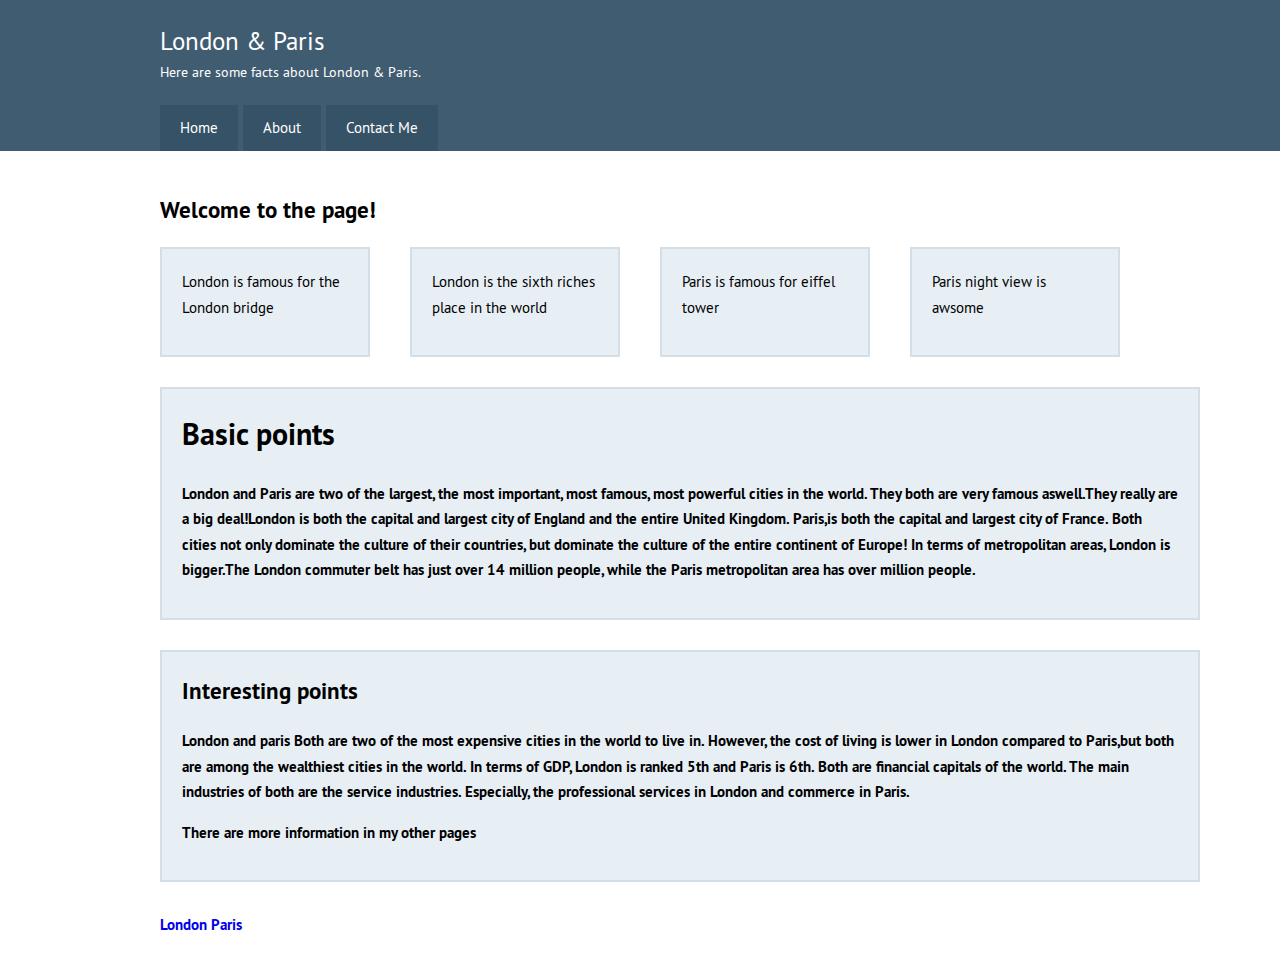
<file: index.html>
<!DOCTYPE html>
<html>
<head>
    <meta charset="utf-8">
    <title>London & Paris</title>
    <meta name="viewport" content="width=device-width, initial-scale=1">
    <link rel="stylesheet" href="./css/screen.css">
    <link rel="london_paris icon" href="london_paris.png"/>
</head>

<body>

<header class="section">
	
    <!-- container -->
    <div class="container">
        <h1>London & Paris</h1>
        <p class="hide-small">Here are some facts about London & Paris.</p>

        <nav class="site-nav">
            <ul class="group">
                <li><a href="Home.html">Home</a></li>
                <li><a href="about_me.html">About</a></li>
                <li><a href="contact_me.html">Contact Me</a></li>
            </ul>
        </nav>
    </div><!-- /container -->
</header>
<div class="content-area group section ">
<!-- container -->
    <div class="container">

        <!-- row -->
        <div class="row">
            <!-- col -->
            <div class="col col-md-8 push-down-sm">
                <h2>Welcome to the page!</h2>
            </div>
        </div>
        <!-- row -->
        <div class="row">
            <!-- col -->
            <div class="col col-sm-6 col-lg-3">
                    <!-- box-a -->
                    <div class="box-a">
                        <p>London is famous for the London bridge</p>
                    </div><!-- /box-a -->
            </div>
            <!-- col -->
            <div class="col col-sm-6 col-lg-3">
                <!-- box-a -->
                <div class="box-a">
                    <p>London is the sixth riches place in the world</p>
                </div><!-- /box-a -->
            </div><!-- /col -->
            <!-- col -->
            <div class="col col-sm-6 col-lg-3">
                <!-- box-a -->
                <div class="box-a">
                    <p>Paris is famous for eiffel tower</p>
                </div><!-- /box-a -->
            </div><!-- /col -->
            <!-- col -->
            <div class="col col-sm-6 col-lg-3">
                <!-- box-a -->
                <div class="box-a">
                    <p>Paris night view is awsome</p>
                </div><!-- /box-a -->
            </div><!-- /col -->
        </div><!-- /row -->
        <!-- row -->
    <div class="row">
    <!-- row -->
    <div class="row">
        <div class="box-a">
            <h1>Basic points</h1>
            <p>
<b>London and Paris are two of the largest, the most important, most famous, most powerful cities in the world. They both are very famous aswell.They really are a big deal!London is both the capital and largest city of England and the entire United Kingdom. Paris,is both the capital and largest city of France. Both cities not only dominate the culture of their countries, but dominate the culture of the entire continent of Europe!  In terms of metropolitan areas, London is bigger.The London commuter belt has just over 14 million people, while the Paris metropolitan area has over million people.<b>
            </p>
        </div>
    </div>
    <div class="row">
        <div class="box-a">
            <h2>Interesting points</h2>
            <p>
London and paris Both are two of the most expensive cities in the world to live in. However, the cost of living is lower in London compared to Paris,but both are among the wealthiest cities in the world. In terms of GDP, London is ranked 5th and Paris is 6th. Both are financial capitals of the world.
The main industries of both are the service industries. Especially, the professional services in London and commerce in Paris.</p>
            <p>There are more information in my other pages</p>
            
        </div>
        
       <a href="./London.HTML">London</a>

        <a href="./Paris.HTML">Paris</a>

    </div>
</body>
</html>
</file>
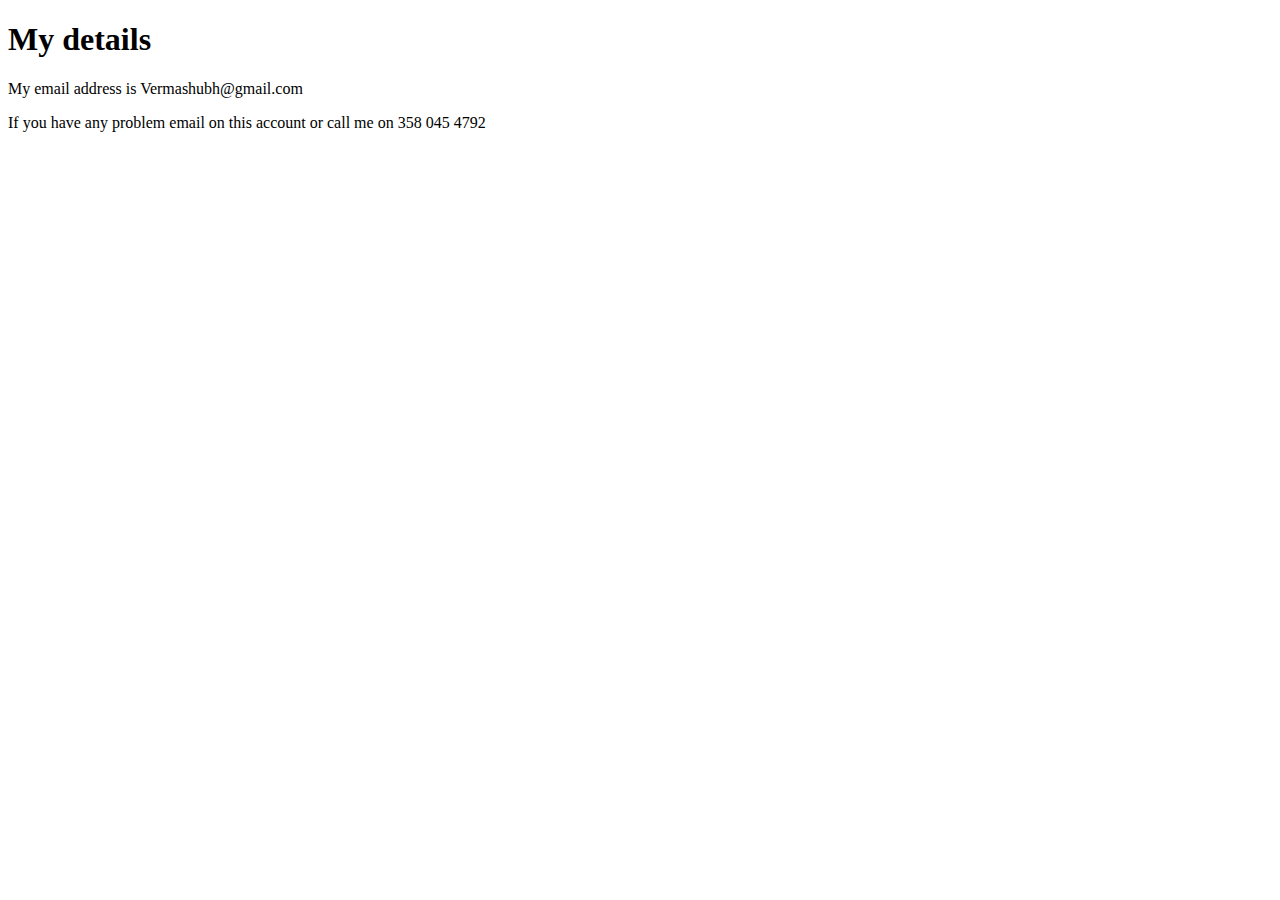
<file: contact_me.html>
<!DOCTYPE html>
<html>
<head>
<title>Contact me</title>
</head>
<body>
<h1>My details</h1>
<p>My email address is Vermashubh@gmail.com</p>
<p>If you have any problem email on this account or call me on 358 045 4792</p>
</body>
</html>
</file>
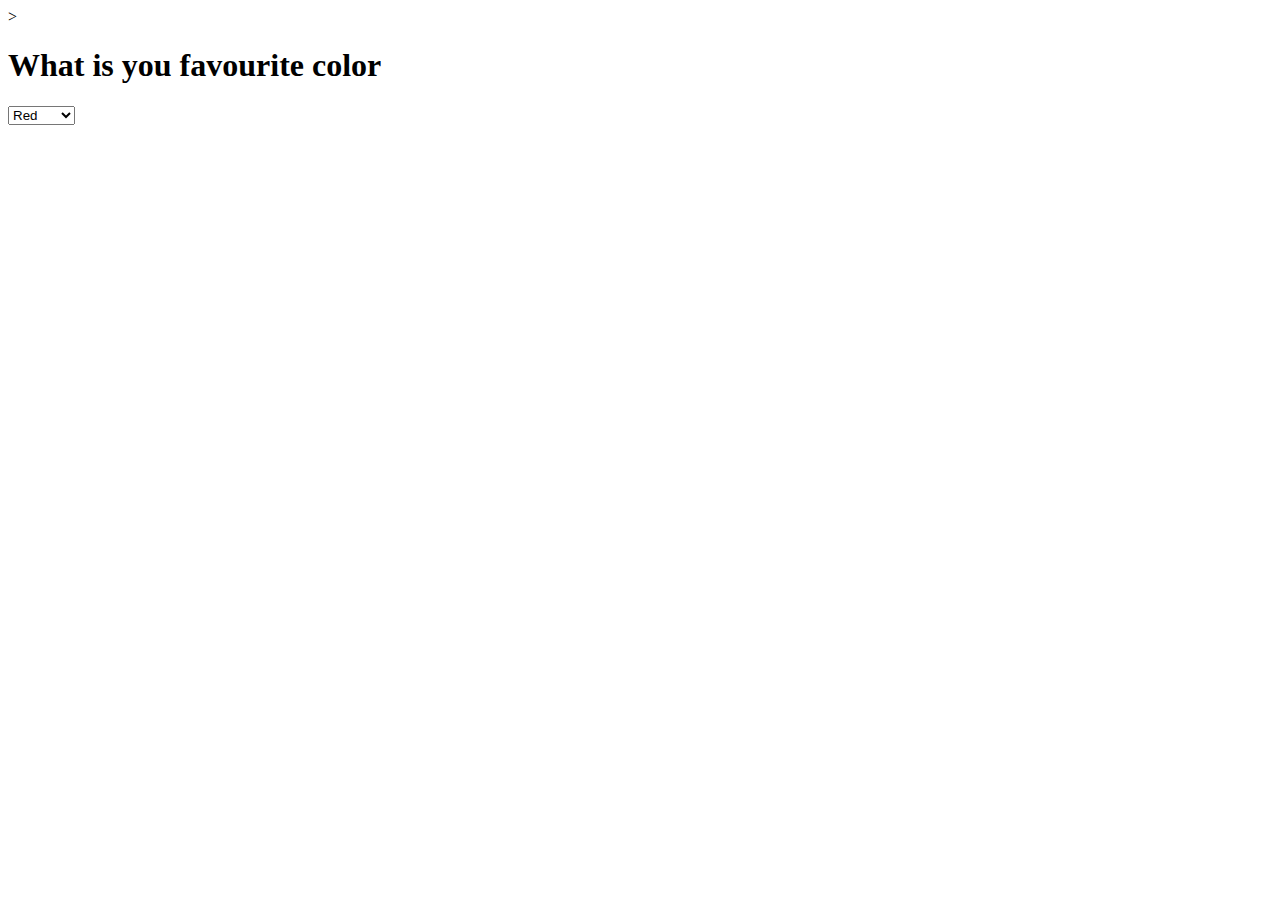
<file: Forms.html>
<!DOCTYPE html>
<html> 
<head>
<title>Forms</title>>
</head>
<body>
<h1>What is you favourite color</h1>
<select>
<option>Red</option>
<option>Orange</option>
<option>yellow</option>
</select>
</body>
</html>
</file>
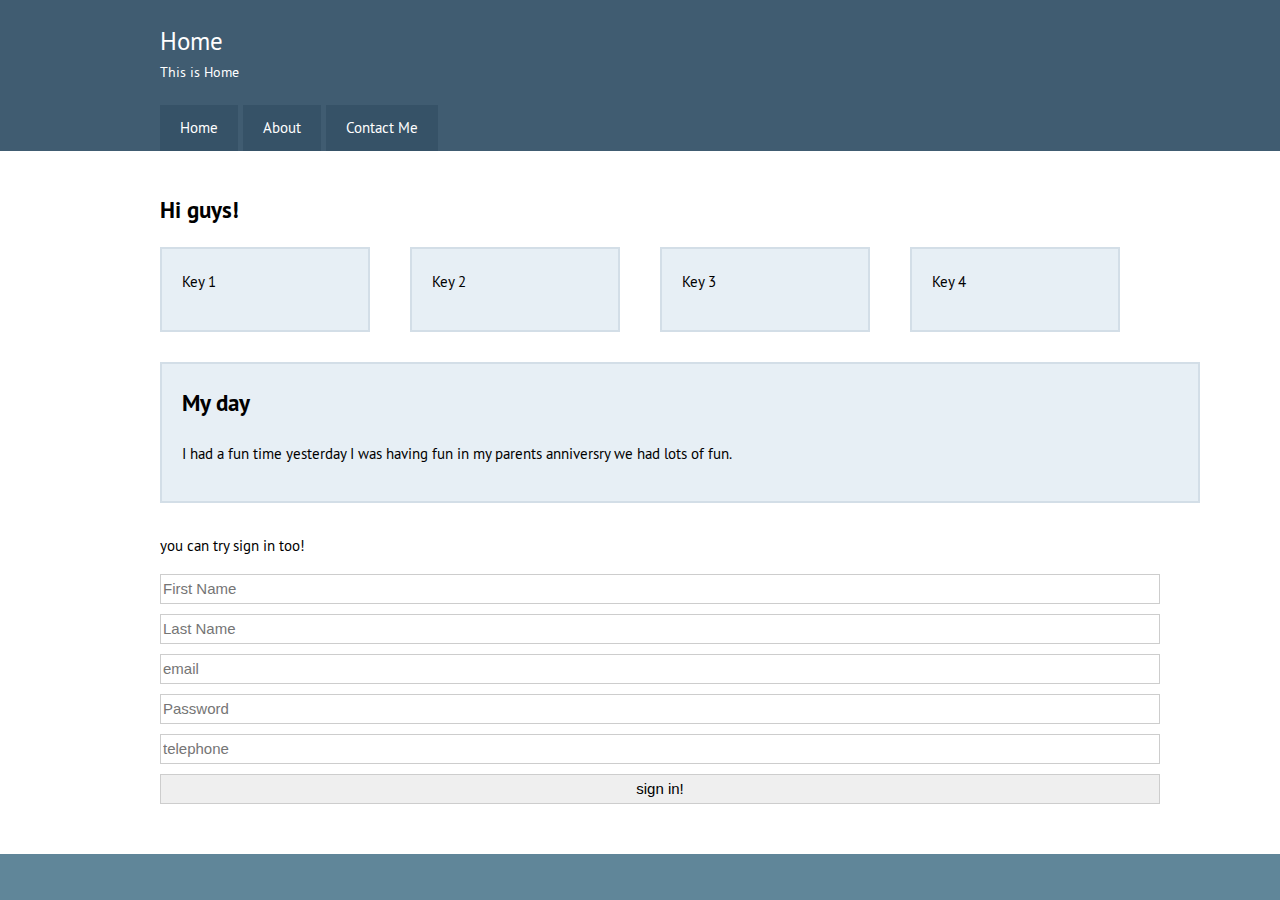
<file: Home.html>
<!DOCTYPE html>
<html>
<head>
<meta charset="utf-8">
<title>Home</title>
<meta name="viewport" content="width=device-width, initial-scale=1">
<link rel="stylesheet" href="./css/Home.css">
</head>
<body>
    <header class="section">
	
        <!-- container -->
        <div class="container">
            <h1>Home</h1>
             <p>This is Home</p>
            <nav class="site-nav">
                <ul class="group">
                    <li><a href="london_paris.html">Home</a></li>
                    <li><a href="about_me.html">About</a></li>
                <li><a href="contact_me.html">Contact Me</a></li>
            </ul>
        </nav>
    </div><!-- /container -->
    </header>
    <div class="content-area group section ">
        <!-- container -->
            <div class="container">
        
                <!-- row -->
                <div class="row">
                    <!-- col -->
                    <div class="col col-md-8 push-down-sm">
                        <h2>Hi guys!</h2>
                    </div>
                </div>
                <!-- row -->
                <div class="row">
                    <!-- col -->
                    <div class="col col-sm-6 col-lg-3">
                            <!-- box-a -->
                            <div class="box-a">
                                <p>Key 1</p>
                            </div><!-- /box-a -->
                    </div>
                    <div class="col col-sm-6 col-lg-3">
                        <!-- box-a -->
                        <div class="box-a">
                            <p>Key 2</p>
                        </div><!-- /box-a -->
                    </div>
                    <div class="col col-sm-6 col-lg-3">
                        <!-- box-a -->
                        <div class="box-a">
                            <p>Key 3</p>
                        </div><!-- /box-a -->
                    </div>
                    <div class="col col-sm-6 col-lg-3">
                        <!-- box-a -->
                        <div class="box-a">
                            <p>Key 4</p>
                        </div><!-- /box-a -->
                    </div>

                </div>
                                            <div class="row">
                                                <!-- row -->
                                                <div class="row">
                                                    <div class="box-a">
                                                        <h2>My day</h2>
                                                        <p>I had a fun time yesterday I was having fun in my parents anniversry we had lots of fun.</p>
                                                    </div>
                                                </div>                       

<p>you can try sign in too!</p>
<form>
    <label for="firstname" class="hidden-label">First name:</label>
    <input type="text" id="firstname" name="firstname" placeholder="First Name">
    <label for="lastname" class="hidden-label">Last name:</label>
    <input type="text" id="lastname" name="lastname" placeholder="Last Name">
    <label for="email" class="hidden-label">email:</label>
    <input type="email" id="email" name="email" placeholder="email">
    <label for="Password" class="hidden-label">Password:</label>
    <input type="password" id="Password" name="Password" placeholder="Password">
    <label for="telephone" class="hidden-label">telephone:</label>
    <input type="telephone" id="telephone" name="telephone" placeholder="telephone">
    <input type="Submit" value="sign in!">
</form>
</body>
</html>
</file>
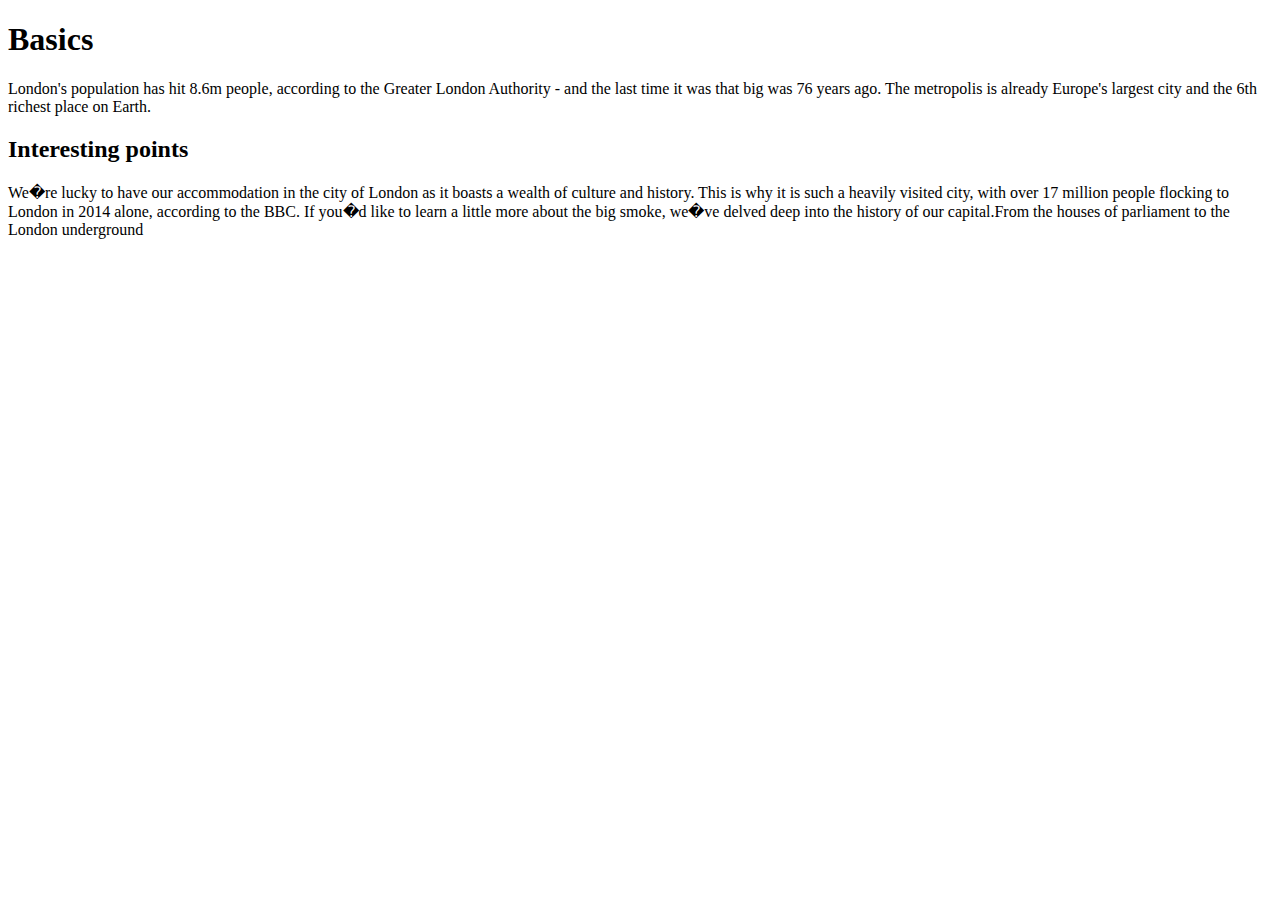
<file: London.html>
<!DOCTYPE html>
<html>
<head>
<title>London</title
</head>
<body>
<h1>Basics</h1>
<p>London's population has hit 8.6m people, according to the Greater London Authority - and the last time it was that big was 76 years ago.
The metropolis is already Europe's largest city and the 6th richest place on Earth.</p>
<h2>Interesting points</h2>
<p>We�re lucky to have our accommodation in the city of London as it boasts a wealth of culture and history. This is why it is such a heavily visited city,
 with over 17 million people flocking to London in 2014 alone, according to the BBC.  If you�d like to learn a little more about the big smoke,
 we�ve delved deep into the history of our capital.From the houses of parliament to the London underground</p>
</body
</html>
</file>
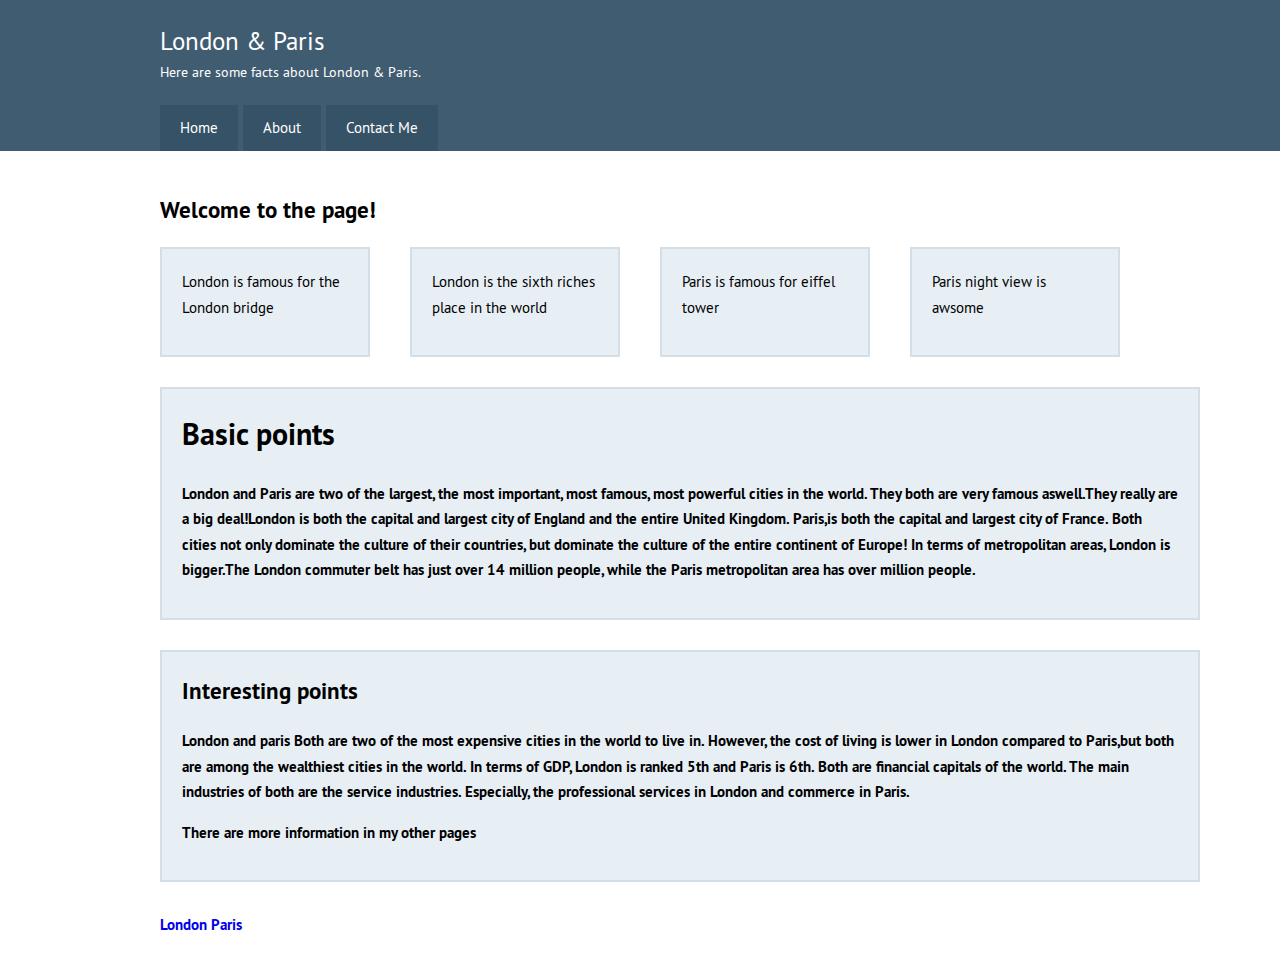
<file: london_paris.html>
<!DOCTYPE html>
<html>
<head>
    <meta charset="utf-8">
    <title>London & Paris</title>
    <meta name="viewport" content="width=device-width, initial-scale=1">
    <link rel="stylesheet" href="./css/screen.css">
    <link rel="london_paris icon" href="london_paris.png"/>
</head>

<body>

<header class="section">
	
    <!-- container -->
    <div class="container">
        <h1>London & Paris</h1>
        <p class="hide-small">Here are some facts about London & Paris.</p>

        <nav class="site-nav">
            <ul class="group">
                <li><a href="Home.html">Home</a></li>
                <li><a href="about_me.html">About</a></li>
                <li><a href="contact_me.html">Contact Me</a></li>
            </ul>
        </nav>
    </div><!-- /container -->
</header>
<div class="content-area group section ">
<!-- container -->
    <div class="container">

        <!-- row -->
        <div class="row">
            <!-- col -->
            <div class="col col-md-8 push-down-sm">
                <h2>Welcome to the page!</h2>
            </div>
        </div>
        <!-- row -->
        <div class="row">
            <!-- col -->
            <div class="col col-sm-6 col-lg-3">
                    <!-- box-a -->
                    <div class="box-a">
                        <p>London is famous for the London bridge</p>
                    </div><!-- /box-a -->
            </div>
            <!-- col -->
            <div class="col col-sm-6 col-lg-3">
                <!-- box-a -->
                <div class="box-a">
                    <p>London is the sixth riches place in the world</p>
                </div><!-- /box-a -->
            </div><!-- /col -->
            <!-- col -->
            <div class="col col-sm-6 col-lg-3">
                <!-- box-a -->
                <div class="box-a">
                    <p>Paris is famous for eiffel tower</p>
                </div><!-- /box-a -->
            </div><!-- /col -->
            <!-- col -->
            <div class="col col-sm-6 col-lg-3">
                <!-- box-a -->
                <div class="box-a">
                    <p>Paris night view is awsome</p>
                </div><!-- /box-a -->
            </div><!-- /col -->
        </div><!-- /row -->
        <!-- row -->
    <div class="row">
    <!-- row -->
    <div class="row">
        <div class="box-a">
            <h1>Basic points</h1>
            <p>
<b>London and Paris are two of the largest, the most important, most famous, most powerful cities in the world. They both are very famous aswell.They really are a big deal!London is both the capital and largest city of England and the entire United Kingdom. Paris,is both the capital and largest city of France. Both cities not only dominate the culture of their countries, but dominate the culture of the entire continent of Europe!  In terms of metropolitan areas, London is bigger.The London commuter belt has just over 14 million people, while the Paris metropolitan area has over million people.<b>
            </p>
        </div>
    </div>
    <div class="row">
        <div class="box-a">
            <h2>Interesting points</h2>
            <p>
London and paris Both are two of the most expensive cities in the world to live in. However, the cost of living is lower in London compared to Paris,but both are among the wealthiest cities in the world. In terms of GDP, London is ranked 5th and Paris is 6th. Both are financial capitals of the world.
The main industries of both are the service industries. Especially, the professional services in London and commerce in Paris.</p>
            <p>There are more information in my other pages</p>
            
        </div>
        
       <a href="./London.HTML">London</a>

        <a href="./Paris.HTML">Paris</a>

    </div>
</body>
</html>
</file>
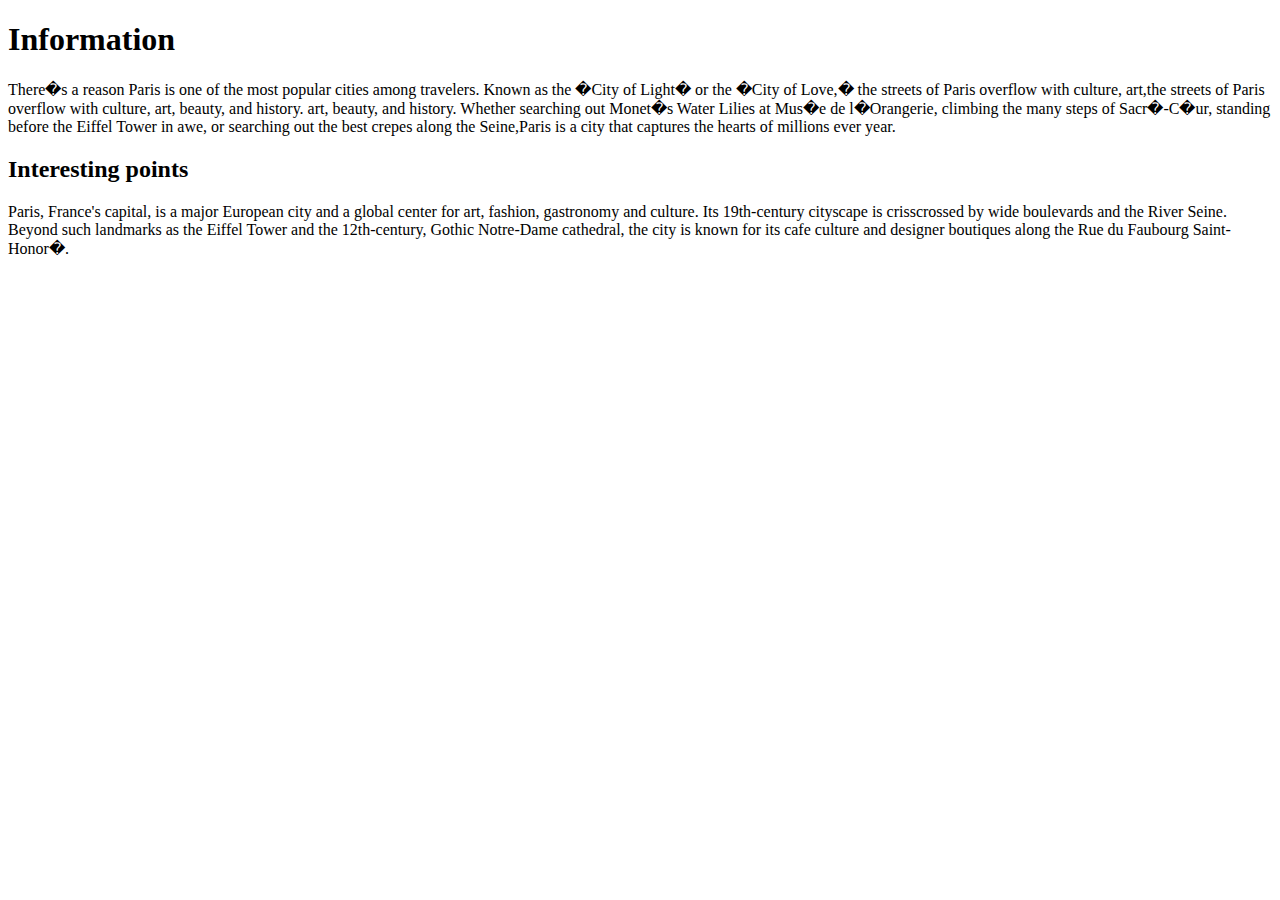
<file: Paris.html>
<!DOCTYPE html>
<html>
<head
</head>
<body>
<h1>Information</h1>
<p>There�s a reason Paris is one of the most popular cities among travelers. Known as the �City of Light� or the �City of Love,�
the streets of Paris overflow with culture, art,the streets of Paris overflow with culture, art, beauty, and history. 
art, beauty, and history. Whether searching out Monet�s Water Lilies at Mus�e de l�Orangerie, climbing the many steps of Sacr�-C�ur,
standing before the Eiffel Tower in awe, or searching out the best crepes along the Seine,Paris is a city that captures the hearts of millions ever year.</p>
<h2>Interesting points</h2>
<p>Paris, France's capital, is a major European city and a global center for art, fashion, gastronomy and culture. Its 19th-century cityscape is crisscrossed
by wide boulevards and the River Seine. Beyond such landmarks as the Eiffel Tower and the 12th-century,
 Gothic Notre-Dame cathedral, the city is known for its cafe culture and designer boutiques along the Rue du Faubourg Saint-Honor�.</p>
</body>
</html>
</file>
<file: css/screen.css>
/* Custom Fonts */
@font-face {
	font-family: 'PTSans';
	src: url('fonts/PT-Sans.eot');
    src: url('fonts/PT-Sans.eot?#iefix') format('embedded-opentype'),
         url('fonts/PT-Sans.woff') format('woff'),
         url('fonts/PT-Sans.ttf') format('truetype'),
         url('fonts/PT-Sans.svg#pt_sansregular') format('svg');
	font-weight: normal;
	font-style: normal;
}

@font-face {
	font-family: 'PTSans';
	src: url('fonts/PT-Sans-Bold.eot');
    src: url('fonts/PPT-Sans-Bold.eot?#iefix') format('embedded-opentype'),
         url('fonts/PT-Sans-Bold.woff') format('woff'),
         url('fonts/PT-Sans-Bold.ttf') format('truetype'),
         url('fonts/PT-Sans-Bold.svg#pt_sansbold') format('svg');
	font-weight: bold;
	font-style: normal;
}

@font-face {
	font-family: 'PTSans';
	src: url('fonts/PT-Sans-Italic.eot');
    src: url('fonts/PPT-Sans-Italic.eot?#iefix') format('embedded-opentype'),
         url('fonts/PT-Sans-Italic.woff') format('woff'),
         url('fonts/PT-Sans-Italic.ttf') format('truetype'),
         url('fonts/PT-Sans-Italic.svg#pt_sansitalic') format('svg');
	font-weight: normal;
	font-style: italic;
}

@font-face {
	font-family: 'PTSans';
	src: url('fonts/PT-Sans-BoldItalic.eot');
    src: url('fonts/PPT-Sans-BoldItalic.eot?#iefix') format('embedded-opentype'),
         url('fonts/PT-Sans-BoldItalic.woff') format('woff'),
         url('fonts/PT-Sans-BoldItalic.ttf') format('truetype'),
         url('fonts/PT-Sans-BoldItalic.svg#pt_sansbold_italic') format('svg');
	font-weight: bold;
	font-style: italic;
}

html {
	background-color: #608699;
	line-height: 1.7;
}

body {
	font-family: 'PTSans', Arial, sans-serif;
	font-size: 15px;
	margin: 0;
	padding: 0;
}

h1, h2, h3, h4, h5, h6, p {
	margin-top: 0;
}

img {
	max-width: 100%;
	height: auto;
}

a {
	text-decoration: none;
}

/* Main Column Typography */
.main-area h2 {
	font-size: 165%;
	font-weight: normal;
}

.section {
	padding-left: 40px;
	padding-right: 40px;
}

.container {
	max-width: 960px;
	margin: 0 auto;
	text-overflow: inherit;
}

/*
@media screen and (min-width: 1280px) {
	
	body {
		font-size: 16px;
	}
	
	.container {
		max-width: 960px;
	}
	
}
*/

@media screen and (max-width: 767px) {
	
	.section {
		padding-left: 20px;
		padding-right: 20px;
	}
	
}

header {
	padding-top: 20px;
	color: #FFF;
	background-color: #405c71;
}

header h1 {
	margin: 0;
	font-weight: normal;
	font-size: 165%;
}

header p {
	font-size: 90%;
	margin: 0;
}

/* Site Navigation */
.site-nav {
	margin-top: 20px;
}

.site-nav ul {
	margin: 0;
	padding: 0;
}

.site-nav li {
	list-style: none;
	float: left;
	margin-right: 5px;
}

.site-nav a {
	display: block;
	color: #FFF;
	padding: 10px 20px;
	background-color: #365267;
}

.site-nav a:hover {
	background-color: #2c465a;
}

@media screen and (max-width: 1023px) {
	
	.site-nav li {
		width: 33.332%;
		margin-right: 0;
	}
	
	.site-nav a {
		padding: 15px 0;
		margin-right: 5px;
		margin-bottom: 5px;
		text-align: center;
	}
	
}

@media screen and (max-width: 767px) {
	
	.site-nav li {
		width: 50%;
	}
	
}



/* End Site Navigation */


.content-area {
	background-color: #FFF;
	padding-bottom: 40px;
	padding-top: 40px;
}

@media screen and (max-width: 767px) {
	.content-area {
		padding-top: 20px;
	}
}

.main-area {
	width: 66%;
	float: left;
	padding-right: 40px;
	box-sizing: border-box;
}

.sidebar {
	color: #999;
	font-size: 85%;
}

.sidebar h3 {
	font-size: 138.5%;
	margin-bottom: 7px;
}

.info-box {
	animation-name: Fadebounce;
	background-color: #efeedb;
	border: 5px solid #e6e5c2;
	padding: 20px 40px 7px 40px;
	margin-bottom: 1em;
}

@media screen and (max-width: 767px) {
	
	.hide-small {
		display: none;
	}
	
}

.box-a {
	background-color: #e7eff5;
	padding: 20px 20px 20px 20px;
	border: 2px solid #d3dee7;
	margin-bottom: 30px;
}

@media screen and (max-width: 767px) {
	.box-a {
		margin-bottom: 15px;
	}
}

/*
@media screen and (min-width: 1280px) {
	.box-a {
		margin-bottom: 15px;
		padding: 20px;
	}
}
*/

/* Grid */
.row {
	margin-right: -20px;
}

.col {
	width: 100%;
	float: left;
	padding-right: 20px;
	box-sizing: border-box;
}

.col-xs-11 {width: 91.662%}
.col-xs-10 {width: 83.332%;}
.col-xs-9 {width: 75%;}
.col-xs-8 {width: 66.662%;}
.col-xs-7 {width: 58.331%}
.col-xs-6 {width: 50%;}
.col-xs-5 {width: 41.662%}
.col-xs-4 {width: 33.332%;}
.col-xs-3 {width: 25%;}
.col-xs-2 {width: 16.662%;}
.col-xs-1 {width: 8.332%;}

@media screen and (min-width: 768px) {
	
	.row {
		margin-right: -40px;
	}
	
	.col {
		padding-right: 40px;
	}
		
	.col-sm-11 {width: 91.662%}
	.col-sm-10 {width: 83.332%;}
	.col-sm-9 {width: 75%;}
	.col-sm-8 {width: 66.662%;}
	.col-sm-7 {width: 58.331%}
	.col-sm-6 {width: 50%;}
	.col-sm-5 {width: 41.662%}
	.col-sm-4 {width: 33.332%;}
	.col-sm-3 {width: 25%;}
	.col-sm-2 {width: 16.662%;}
	.col-sm-1 {width: 8.332%;}
	
}

@media screen and (min-width: 1024px) {
	
	.col-md-11 {width: 91.662%}
	.col-md-10 {width: 83.332%;}
	.col-md-9 {width: 75%;}
	.col-md-8 {width: 66.662%;}
	.col-md-7 {width: 58.331%}
	.col-md-6 {width: 50%;}
	.col-md-5 {width: 41.662%}
	.col-md-4 {width: 33.332%;}
	.col-md-3 {width: 25%;}
	.col-md-2 {width: 16.662%;}
	.col-md-1 {width: 8.332%;}
	
}

@media screen and (min-width: 1280px) {
	
	.col-lg-11 {width: 91.662%}
	.col-lg-10 {width: 83.332%;}
	.col-lg-9 {width: 75%;}
	.col-lg-8 {width: 66.662%;}
	.col-lg-7 {width: 58.331%}
	.col-lg-6 {width: 50%;}
	.col-lg-5 {width: 41.662%}
	.col-lg-4 {width: 33.332%;}
	.col-lg-3 {width: 25%;}
	.col-lg-2 {width: 16.662%;}
	.col-lg-1 {width: 8.332%;}
	
}

@media screen and (max-width: 1023px) {
	.push-down-sm {
		margin-bottom: 30px;
	}
}

@media screen and (max-width: 767px) {
	.push-down-sm {
		margin-bottom: 15px;
	}
}

footer {
	text-align: center;
	font-size: 85%;
	color: #FFF;
	padding-bottom: 20px;
	padding-top: 20px;
}

.row:before,
.row:after,
.group:before,
.group:after {
	content: "";
	display: table;
}

.row:after,
.group:after {
	clear: both;
}

.row,
.group {
	zoom: 1;
}
</file>
<file: css/Home.css>
/* Custom Fonts */
@font-face {
	font-family: 'PTSans';
	src: url('fonts/PT-Sans.eot');
    src: url('fonts/PT-Sans.eot?#iefix') format('embedded-opentype'),
         url('fonts/PT-Sans.woff') format('woff'),
         url('fonts/PT-Sans.ttf') format('truetype'),
         url('fonts/PT-Sans.svg#pt_sansregular') format('svg');
	font-weight: normal;
	font-style: normal;
}

@font-face {
	font-family: 'PTSans';
	src: url('fonts/PT-Sans-Bold.eot');
    src: url('fonts/PPT-Sans-Bold.eot?#iefix') format('embedded-opentype'),
         url('fonts/PT-Sans-Bold.woff') format('woff'),
         url('fonts/PT-Sans-Bold.ttf') format('truetype'),
         url('fonts/PT-Sans-Bold.svg#pt_sansbold') format('svg');
	font-weight: bold;
	font-style: normal;
}

@font-face {
	font-family: 'PTSans';
	src: url('fonts/PT-Sans-Italic.eot');
    src: url('fonts/PPT-Sans-Italic.eot?#iefix') format('embedded-opentype'),
         url('fonts/PT-Sans-Italic.woff') format('woff'),
         url('fonts/PT-Sans-Italic.ttf') format('truetype'),
         url('fonts/PT-Sans-Italic.svg#pt_sansitalic') format('svg');
	font-weight: normal;
	font-style: italic;
}

@font-face {
	font-family: 'PTSans';
	src: url('fonts/PT-Sans-BoldItalic.eot');
    src: url('fonts/PPT-Sans-BoldItalic.eot?#iefix') format('embedded-opentype'),
         url('fonts/PT-Sans-BoldItalic.woff') format('woff'),
         url('fonts/PT-Sans-BoldItalic.ttf') format('truetype'),
         url('fonts/PT-Sans-BoldItalic.svg#pt_sansbold_italic') format('svg');
	font-weight: bold;
	font-style: italic;
}

html {
	background-color: #608699;
	line-height: 1.7;
}

body {
	font-family: 'PTSans', Arial, sans-serif;
	font-size: 15px;
	margin: 0;
	padding: 0;
}

h1, h2, h3, h4, h5, h6, p {
	margin-top: 0;
}

img {
	max-width: 100%;
	height: auto;
}

a {
	text-decoration: none;
}

/* Main Column Typography */
.main-area h2 {
	font-size: 165%;
	font-weight: normal;
}

.section {
	padding-left: 40px;
	padding-right: 40px;
}

.container {
	max-width: 960px;
	margin: 0 auto;
	text-overflow: inherit;
}

/*
@media screen and (min-width: 1280px) {
	
	body {
		font-size: 16px;
	}
	
	.container {
		max-width: 960px;
	}
	
}
*/

@media screen and (max-width: 767px) {
	
	.section {
		padding-left: 20px;
		padding-right: 20px;
	}
	
}

header {
	padding-top: 20px;
	color: #FFF;
	background-color: #405c71;
}

header h1 {
	margin: 0;
	font-weight: normal;
	font-size: 165%;
}

header p {
	font-size: 90%;
	margin: 0;
}

/* Site Navigation */
.site-nav {
	margin-top: 20px;
}

.site-nav ul {
	margin: 0;
	padding: 0;
}

.site-nav li {
	list-style: none;
	float: left;
	margin-right: 5px;
}

.site-nav a {
	display: block;
	color: #FFF;
	padding: 10px 20px;
	background-color: #365267;
}

.site-nav a:hover {
	background-color: #2c465a;
}

@media screen and (max-width: 1023px) {
	
	.site-nav li {
		width: 33.332%;
		margin-right: 0;
	}
	
	.site-nav a {
		padding: 15px 0;
		margin-right: 5px;
		margin-bottom: 5px;
		text-align: center;
	}
	
}

@media screen and (max-width: 767px) {
	
	.site-nav li {
		width: 50%;
	}
	
}



/* End Site Navigation */


.content-area {
	background-color: #FFF;
	padding-bottom: 40px;
	padding-top: 40px;
}

@media screen and (max-width: 767px) {
	.content-area {
		padding-top: 20px;
	}
}

.main-area {
	width: 66%;
	float: left;
	padding-right: 40px;
	box-sizing: border-box;
}

.sidebar {
	color: #999;
	font-size: 85%;
}

.sidebar h3 {
	font-size: 138.5%;
	margin-bottom: 7px;
}

.info-box {
	background-color: #efeedb;
	border: 5px solid #e6e5c2;
	padding: 20px 40px 7px 40px;
	margin-bottom: 1em;
}

@media screen and (max-width: 767px) {
	
	.hide-small {
		display: none;
	}
	
}

.box-a {
	background-color: #e7eff5;
	padding: 20px 20px 20px 20px;
	border: 2px solid #d3dee7;
	margin-bottom: 30px;
}

@media screen and (max-width: 767px) {
	.box-a {
		margin-bottom: 15px;
	}
}

/*
@media screen and (min-width: 1280px) {
	.box-a {
		margin-bottom: 15px;
		padding: 20px;
	}
}
*/

/* Grid */
.row {
	margin-right: -20px;
}

.col {
	width: 100%;
	float: left;
	padding-right: 20px;
	box-sizing: border-box;
}

.col-xs-11 {width: 91.662%}
.col-xs-10 {width: 83.332%;}
.col-xs-9 {width: 75%;}
.col-xs-8 {width: 66.662%;}
.col-xs-7 {width: 58.331%}
.col-xs-6 {width: 50%;}
.col-xs-5 {width: 41.662%}
.col-xs-4 {width: 33.332%;}
.col-xs-3 {width: 25%;}
.col-xs-2 {width: 16.662%;}
.col-xs-1 {width: 8.332%;}

@media screen and (min-width: 768px) {
	
	.row {
		margin-right: -40px;
	}
	
	.col {
		padding-right: 40px;
	}
		
	.col-sm-11 {width: 91.662%}
	.col-sm-10 {width: 83.332%;}
	.col-sm-9 {width: 75%;}
	.col-sm-8 {width: 66.662%;}
	.col-sm-7 {width: 58.331%}
	.col-sm-6 {width: 50%;}
	.col-sm-5 {width: 41.662%}
	.col-sm-4 {width: 33.332%;}
	.col-sm-3 {width: 25%;}
	.col-sm-2 {width: 16.662%;}
	.col-sm-1 {width: 8.332%;}
	
}

@media screen and (min-width: 1024px) {
	
	.col-md-11 {width: 91.662%}
	.col-md-10 {width: 83.332%;}
	.col-md-9 {width: 75%;}
	.col-md-8 {width: 66.662%;}
	.col-md-7 {width: 58.331%}
	.col-md-6 {width: 50%;}
	.col-md-5 {width: 41.662%}
	.col-md-4 {width: 33.332%;}
	.col-md-3 {width: 25%;}
	.col-md-2 {width: 16.662%;}
	.col-md-1 {width: 8.332%;}
	
}

@media screen and (min-width: 1280px) {
	
	.col-lg-11 {width: 91.662%}
	.col-lg-10 {width: 83.332%;}
	.col-lg-9 {width: 75%;}
	.col-lg-8 {width: 66.662%;}
	.col-lg-7 {width: 58.331%}
	.col-lg-6 {width: 50%;}
	.col-lg-5 {width: 41.662%}
	.col-lg-4 {width: 33.332%;}
	.col-lg-3 {width: 25%;}
	.col-lg-2 {width: 16.662%;}
	.col-lg-1 {width: 8.332%;}
	
}

@media screen and (max-width: 1023px) {
	.push-down-sm {
		margin-bottom: 30px;
	}
}

@media screen and (max-width: 767px) {
	.push-down-sm {
		margin-bottom: 15px;
	}
}

footer {
	text-align: center;
	font-size: 85%;
	color: #FFF;
	padding-bottom: 20px;
	padding-top: 20px;
}

.row:before,
.row:after,
.group:before,
.group:after {
	content: "";
	display: table;
}

.row:after,
.group:after {
	clear: both;
}

.row,
.group {
	zoom: 1;
}

.hidden-label {
    position: absolute;
    height:0;
    width: 0;
    overflow: hidden;
    visibility: hidden;

}

/* Form styles */
input[type="email"],
input[type="text"],
input[type="password"],
input[type="telephone"],
input[type="submit"]
 {
    width: 100%;
    display: block;
    height: 30px;
    box-sizing: border-box;
    font-family: tahoma,sans-serif;
    font-size:100%;
    margin-bottom: 10px;
    border: 1px solid #cdcdcd         

} 

.hidden-label {
    position: absolute;
    height:0;
    width: 0;
    overflow: hidden;
    visibility: hidden;

}

/* Form styles */
input[type="email"],
input[type="text"],
input[type="password"],
input[type="telephone"],
input[type="submit"]
 {
    width: 100%;
    display: block;
    height: 30px;
    box-sizing: border-box;
    font-family: tahoma,sans-serif;
    font-size:100%;
    margin-bottom: 10px;
    border: 1px solid #cdcdcd         

}
</file>
